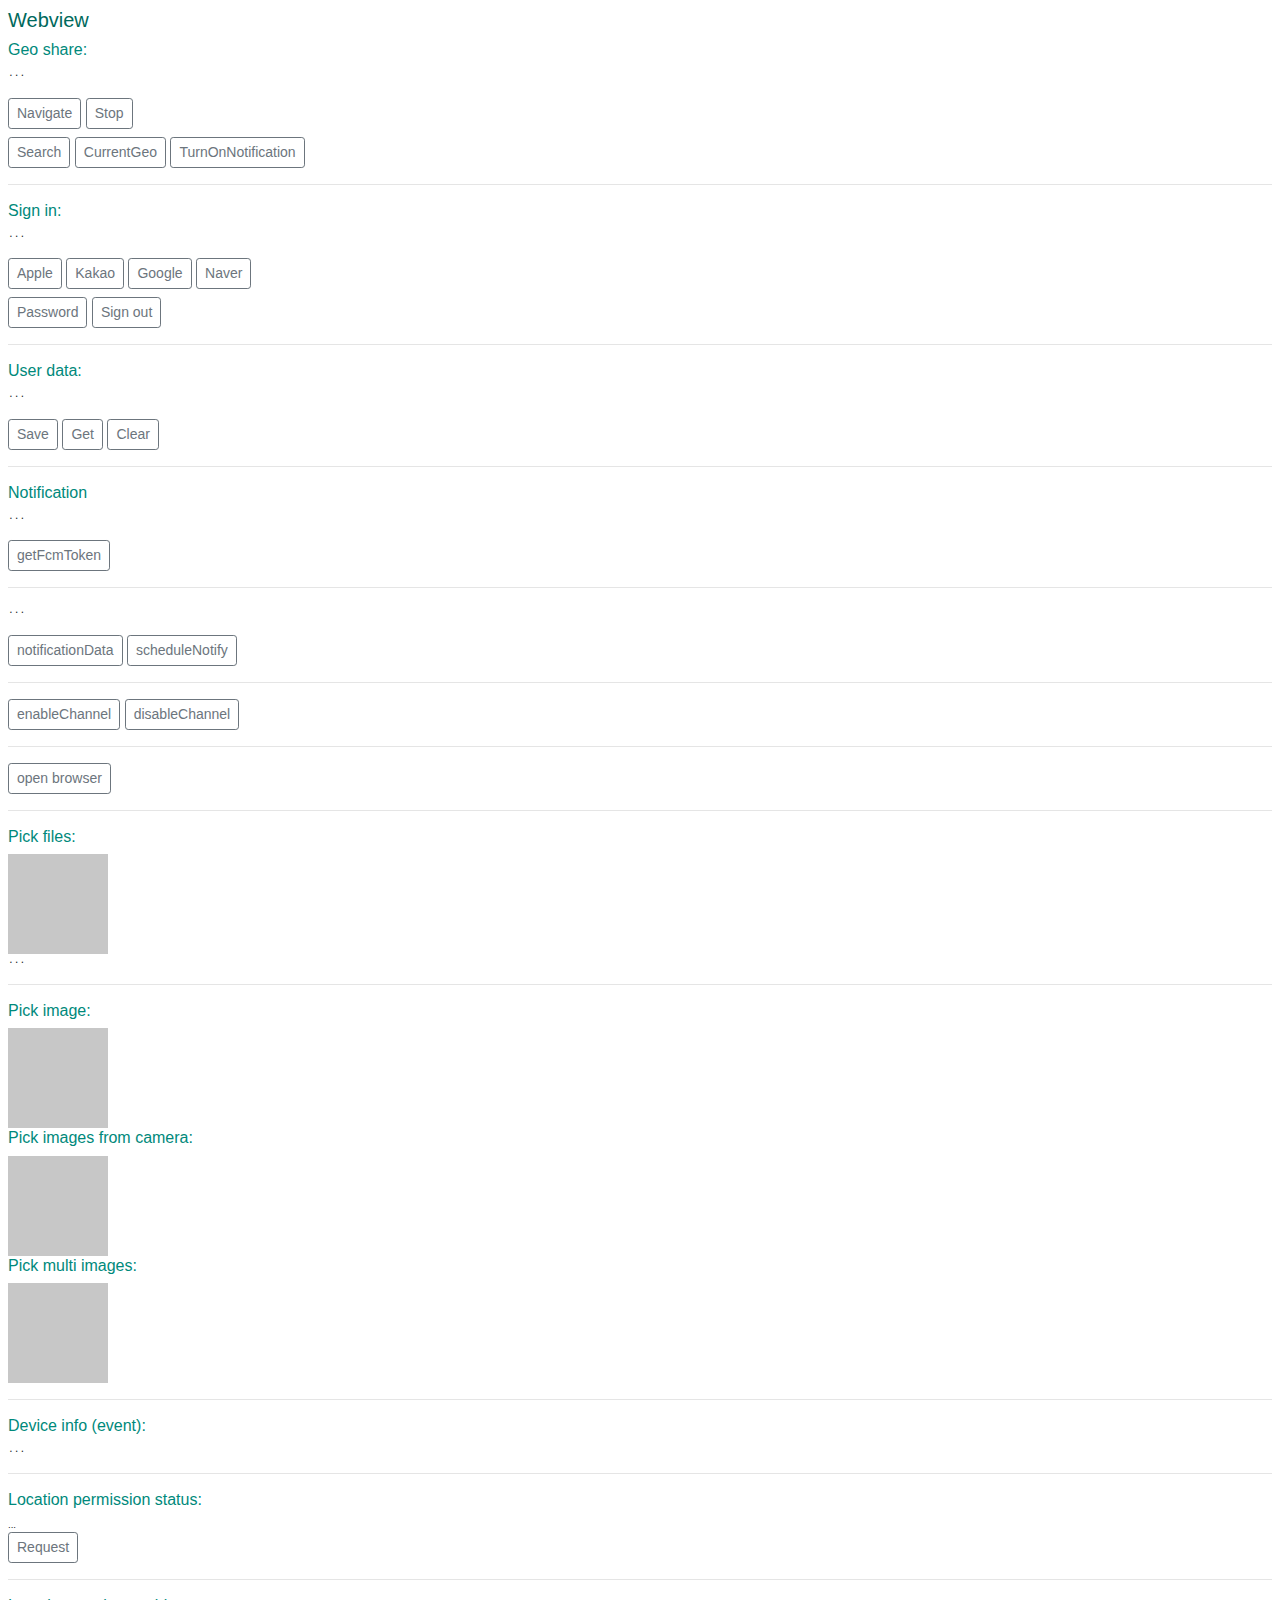
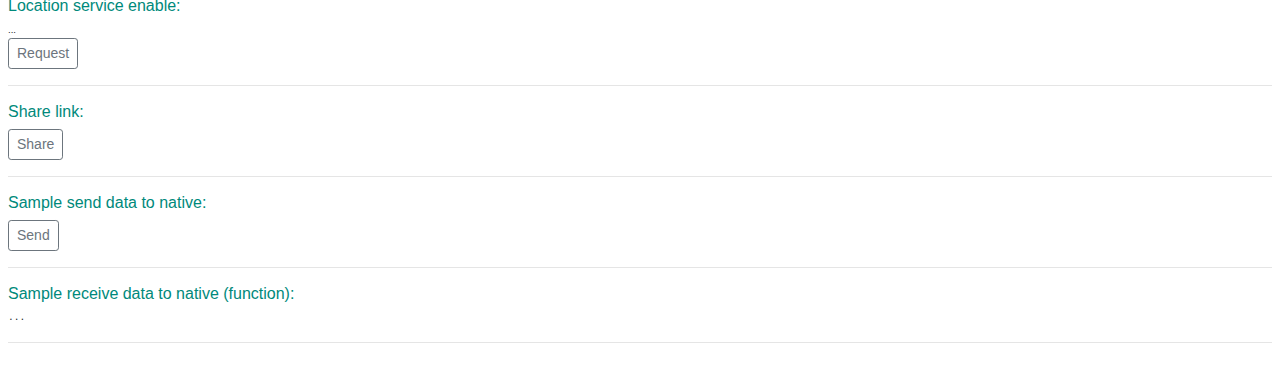
<file: mm/documents/index.html>
<!DOCTYPE html>
<html lang="en">
<head>
    <meta charset="UTF-8">
    <meta name="viewport" content="width=device-width, initial-scale=1.0">
    <meta http-equiv="X-UA-Compatible" content="ie=edge">
    <title>Document</title>
    <script src="script.js"></script>
    <link rel="stylesheet"
          href="https://cdn.jsdelivr.net/npm/bootstrap@4.3.1/dist/css/bootstrap.min.css"
          integrity="sha384-ggOyR0iXCbMQv3Xipma34MD+dH/1fQ784/j6cY/iJTQUOhcWr7x9JvoRxT2MZw1T"
          crossorigin="anonymous">
    <link rel="stylesheet" href="styles.css">
    <style>

    </style>
</head>
<body>
<h5>Webview</h5>

<h6>Geo share:</h6>
<pre id="geo_search">...</pre>
<button onclick="geoShareScreen()" type="button" class="btn btn-outline-secondary btn-sm">Navigate
</button>
<!-- <button onclick="startGeoShare()" type="button" class="btn btn-outline-secondary btn-sm">Share
</button> -->
<button onclick="stopGeoShare()" type="button" class="btn btn-outline-secondary btn-sm">Stop
</button>
<h6></h6>
<button onclick="geoSearch()" type="button" class="btn btn-outline-secondary btn-sm">Search
</button>
<button class="btn btn-outline-secondary btn-sm" onclick="currentGeo()" type="button">CurrentGeo
</button>
<button class="btn btn-outline-secondary btn-sm" onclick="turnOnNotification()" type="button">TurnOnNotification
</button>
<hr class="hr hr-blurry"/>

<h6>Sign in:</h6>
<pre id="sign_in_result">...</pre>
<button onclick="appleSignIn()" type="button" class="btn btn-outline-secondary btn-sm">Apple
</button>
<button onclick="kakaoSignIn()" type="button" class="btn btn-outline-secondary btn-sm">Kakao
</button>
<button onclick="googleSignIn()" type="button" class="btn btn-outline-secondary btn-sm">Google
</button>
<button onclick="naverSignIn()" type="button" class="btn btn-outline-secondary btn-sm">Naver
</button>
<h6></h6>
<button onclick="passwordSignIn()" type="button" class="btn btn-outline-secondary btn-sm">Password
</button>
<button onclick="signOut()" type="button" class="btn btn-outline-secondary btn-sm">Sign out
</button>

<hr class="hr hr-blurry"/>
<h6>User data:</h6>
<pre id="current_data">...</pre>
<button onclick="saveData()" type="button" class="btn btn-outline-secondary btn-sm">Save
</button>
<button onclick="getData()" type="button" class="btn btn-outline-secondary btn-sm">Get
</button>
<button onclick="clearData()" type="button" class="btn btn-outline-secondary btn-sm">Clear
</button>
<hr class="hr hr-blurry"/>

<h6 id="notification_count">Notification</h6>
<pre id="fcm_token">...</pre>
<button onclick="getFcmToken()" type="button" class="btn btn-outline-secondary btn-sm">getFcmToken
</button>
<hr class="hr hr-blurry"/>
<pre id="notification_data">...</pre>
<button onclick="notificationData()" type="button" class="btn btn-outline-secondary btn-sm">notificationData
</button>
<button onclick="scheduleNotify()" type="button" class="btn btn-outline-secondary btn-sm">scheduleNotify
</button>
<hr class="hr hr-blurry"/>

<button onclick="enableChannel()" type="button" class="btn btn-outline-secondary btn-sm">enableChannel
</button>
<button onclick="disableChannel()" type="button" class="btn btn-outline-secondary btn-sm">disableChannel
</button>
<hr class="hr hr-blurry"/>
<button onclick="openBrowser()" type="button" class="btn btn-outline-secondary btn-sm">open browser
</button>
<hr class="hr hr-blurry"/>

<h6>Pick files:</h6>
<div class="imageContainer"
     onclick="pickFiles()">
    <!-- <img id="image4" class="pickedImage"> -->
</div>
<pre id="files_info">...</pre>
<hr class="hr hr-blurry"/>

<h6>Pick image:</h6>
<div class="imageContainer"
     onclick="pickImage()">
    <img id="image1" class="pickedImage">
</div>
<h6>Pick images from camera:</h6>
<div class="imageContainer"
     onclick="pickImageFromCamera()">
    <img id="image2" class="pickedImage">
</div>
<h6>Pick multi images:</h6>
<div class="imageContainer"
     onclick="pickImages()">
    <img id="image3" class="pickedImage">
</div>
<hr class="hr hr-blurry"/>

<h6>Device info (event):</h6>
<pre id="device_info">...</pre>
<hr class="hr hr-blurry"/>

<h6>Location permission status:</h6>
<div id="location_permission">...</div>
<button onclick="locationRequest()" class="btn btn-outline-secondary btn-sm">Request</button>
<hr class="hr hr-blurry"/>

<h6>Location service enable:</h6>
<div id="location_enable">...</div>
<button onclick="requestLocationService()" type="button" class="btn btn-outline-secondary btn-sm">Request
</button>
<hr class="hr hr-blurry"/>

<h6>Share link:</h6>
<button onclick="share()" type="button" class="btn btn-outline-secondary btn-sm">Share
</button>
<hr class="hr hr-blurry"/>

<h6>Sample send data to native:</h6>
<button id="send" type="button" class="btn btn-outline-secondary btn-sm">Send
</button>
<hr class="hr hr-blurry"/>

<h6>Sample receive data to native (function):</h6>
<pre id="native_message">...</pre>
<hr class="hr hr-blurry"/>

<script>

    var isFlutterInAppWebViewReady = false;

    window.addEventListener("flutterInAppWebViewPlatformReady", function(event) {
        console.log("web view ready");
        isFlutterInAppWebViewReady = true;
        getDeviceInfo();
        locationStatus();
        locationEnableStatus();
        listenSignInResult();
        getCurrentUser();
        onNotificationReceived();
        window.addEventListener("notificationData", function(event) {
             //event.detail.data
        });
    });

    document.body.querySelector('#send').addEventListener('click', function() {
        if(isFlutterInAppWebViewReady){
            sendDataToNative();
        }
    });



</script>

</body>

</html>
</file>
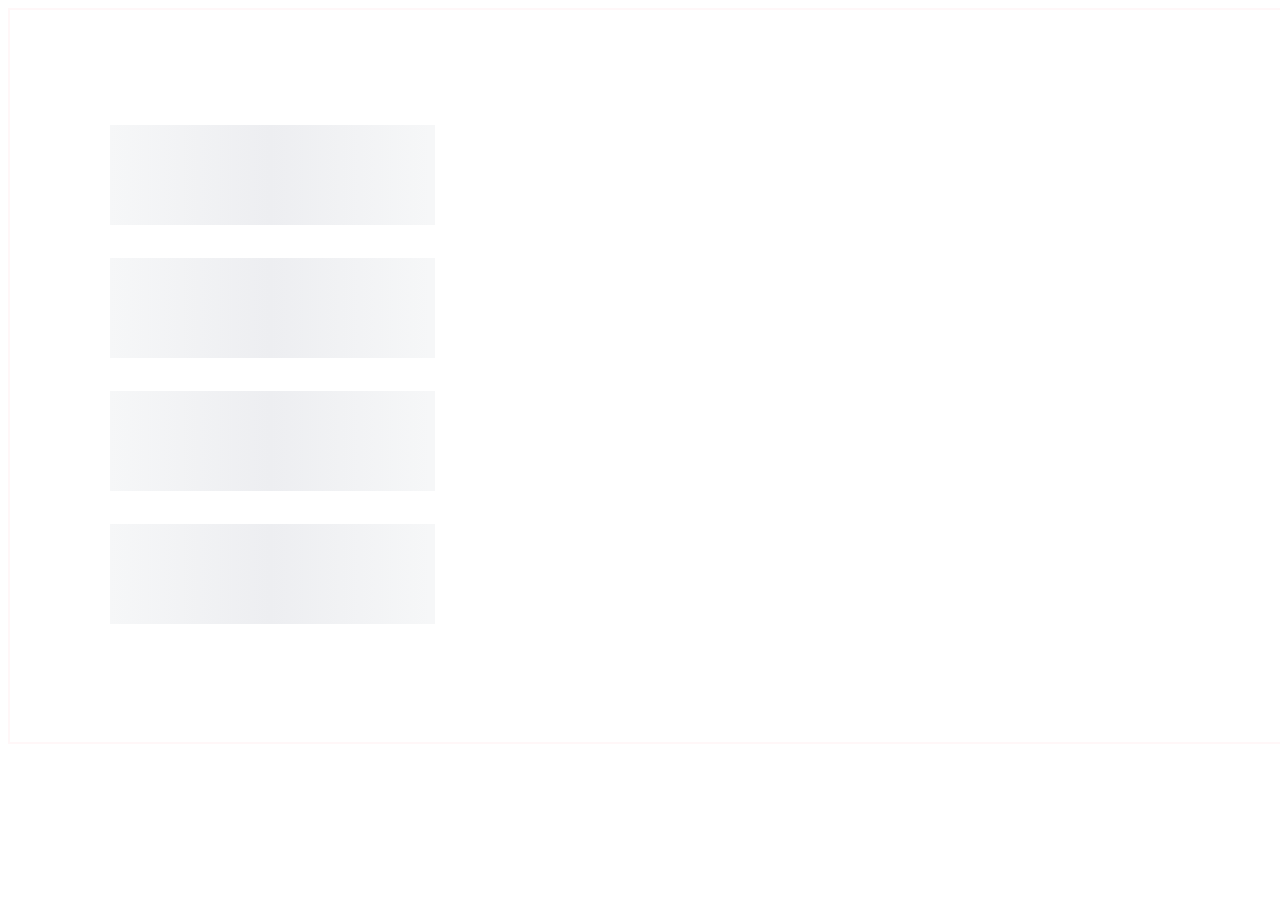
<file: mm/documents/loading.html>
<!DOCTYPE html>
<html lang="en">
<head>
    <meta charset="UTF-8">
    <meta name="viewport" content="width=device-width, initial-scale=1.0">
    <meta http-equiv="X-UA-Compatible" content="ie=edge">
    <title>Document</title>
    <link rel="stylesheet" href="styles_loading.css">
    <style>

    </style>
</head>
<body style="width: 100%">

<style>

</style>

<photo class="shine"></photo>
<br>
<photo class="shine"></photo>
<br>
<photo class="shine"></photo>
<br>
<photo class="shine"></photo>
<br>

</body>

<!-- <box class="shine"></box>
<br>
<photo class="shine"></photo>
<br>
<div>
<lines class="shine"></lines>
<lines class="shine"></lines>
</div> -->
</file>
<file: mm/documents/styles.css>
body {
    padding: 8px;
}

div {
    font-size: 0.6em;
}
pre {
    font-size: 0.6em;
}

button btn btn-outline-secondary btn-sm{

}
h5 {
    color: #00695C;
}

h6 {
    color: #00897B;
}

.imageContainer {
    width: 100px;
    height: 100px;
    position: relative;
    background: #c7c7c7
}

.pickedImage {
    max-width: 100%;
    max-height: 100%;
    margin: auto;
    position: absolute;
    top: 50%;
    left: 50%;
    object-fit: cover;
    transform: translate(-50%, -50%);
}
</file>
<file: mm/documents/styles_loading.css>
body{
   border: 2px solid #fff7f8;
  padding: 100px;
}

.shine {
  background: #f6f7f8;
  background-image: linear-gradient(to right, #f6f7f8 0%, #edeef1 20%, #f6f7f8 40%, #f6f7f8 100%);
  background-repeat: no-repeat;
  background-size: 800px 104px;
  display: inline-block;
  position: relative;

  -webkit-animation-duration: 1s;
  -webkit-animation-fill-mode: forwards;
  -webkit-animation-iteration-count: infinite;
  -webkit-animation-name: placeholderShimmer;
  -webkit-animation-timing-function: linear;
  }

box {
  height: 104px;
  width: 100px;
}

div {
  display: inline-flex;
  flex-direction: column;
  margin-left: 25px;
  margin-top: 15px;
  vertical-align: top;
}

lines {
  height: 10px;
  margin-top: 10px;
  width: 200px;
}

photo {
  display: block!important;
  width: 325px;
  height: 100px;
  margin-top: 15px;
}

@-webkit-keyframes placeholderShimmer {
  0% {
    background-position: -468px 0;
  }

  100% {
    background-position: 468px 0;
  }
}
</file>
